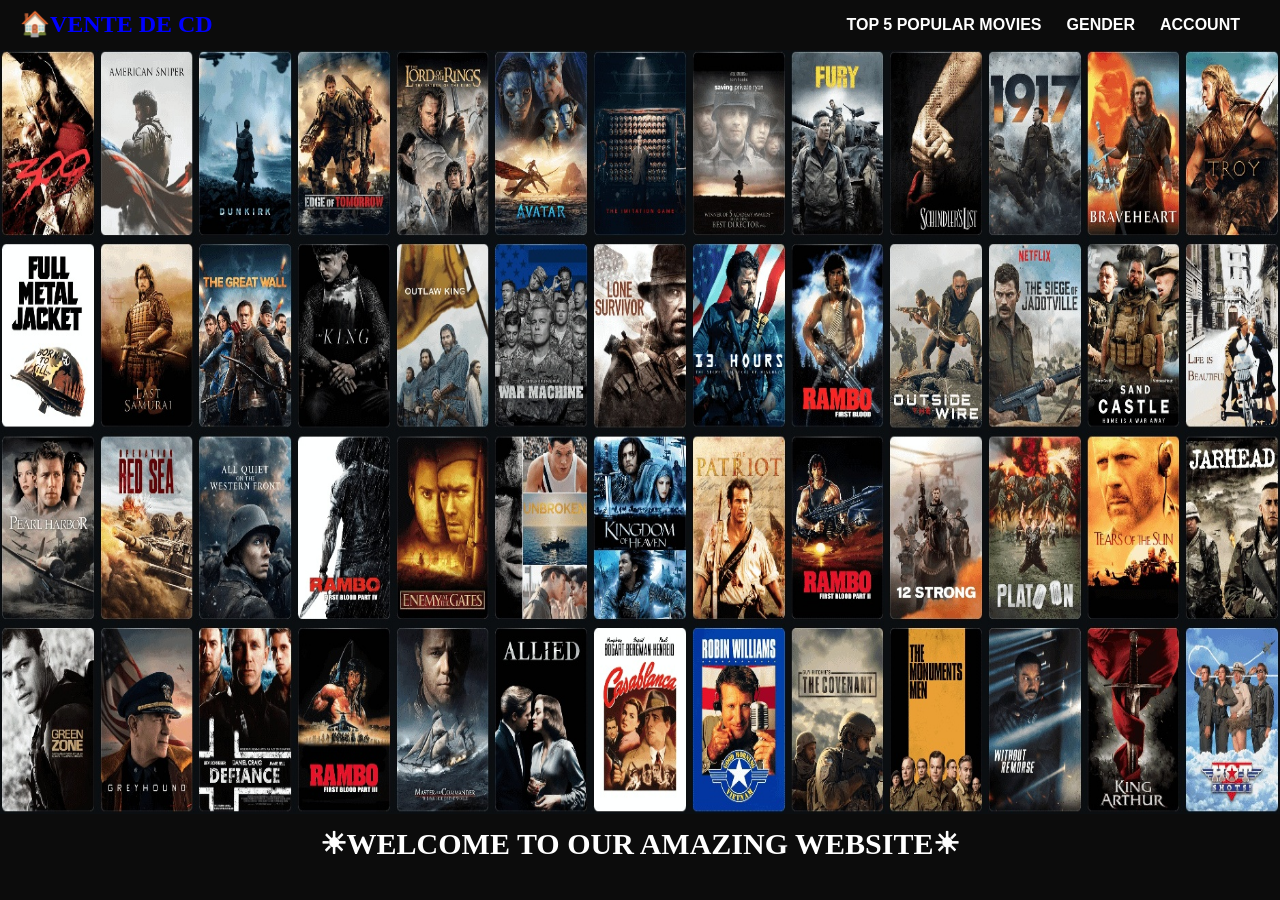
<file: index.html>
<!DOCTYPE html>
<html lang="en">

<head>
    <meta charset="UTF-8">
    <meta name="viewport" content="width=device-width, initial-scale=1.0">
    <title>Page d'accuiel</title>
    <link rel="stylesheet" href="css/in.css">
</head>

<body>
    <header>
        <a href="index.html" class="home">&#x1F3E0;vente de cd</a>
        <nav>
            <ul type="none">
                <div class="toggle">
                    <div class="menu_toggle">&#9776;</div>
                    <div class="men">
                        <p><a href="top 10.html">Top 10 popular movies</a></p>
                        <p><a href="account.html">account</a></p>
                        <div class="gend">
                            <a class="none">gender</a>
                            <div class="resp_menu">
                                <p><a href="romantic.html">romantic</a></p>
                                <p><a href="drama.html">Drama</a></p>
                                <p><a href="Gender.html">Action</a></p>
                            </div>
                        </div>
                    </div>
                </div>
                <div class="list">
                    <div class="link_width">
                        <li><a href="top 10.html">Top 5 popular movies</a></li>
                    </div>
                    <div id="gender">
                        <li class="link_width"><span>gender</span></li>
                        <nav class="dropdown_menu" id="menu">
                            <ul>
                                <li><a href="romantic.html">Romantic</a></li>
                            </ul>
                            <ul>
                                <li><a href="drama.html">Drama</a></li>
                            </ul>
                            <ul>
                                <li><a href="Gender.html">Action</a></li>
                            </ul>
                        </nav>
                    </div>
                    <div class="link_width">
                        <li><a href="account.html">account</a></li>
                    </div>
                </div>
            </ul>
        </nav>
    </header>
    <img src="photo/list-of-all-war-movies-ever-released-01.jpeg" class="photo" alt="photo">
    <footer>
        <div class="base_title">
            <p>&#9728;welcome to our amazing website&#9728;</p>
        </div>
    </footer>
</body>

</html>
</file>
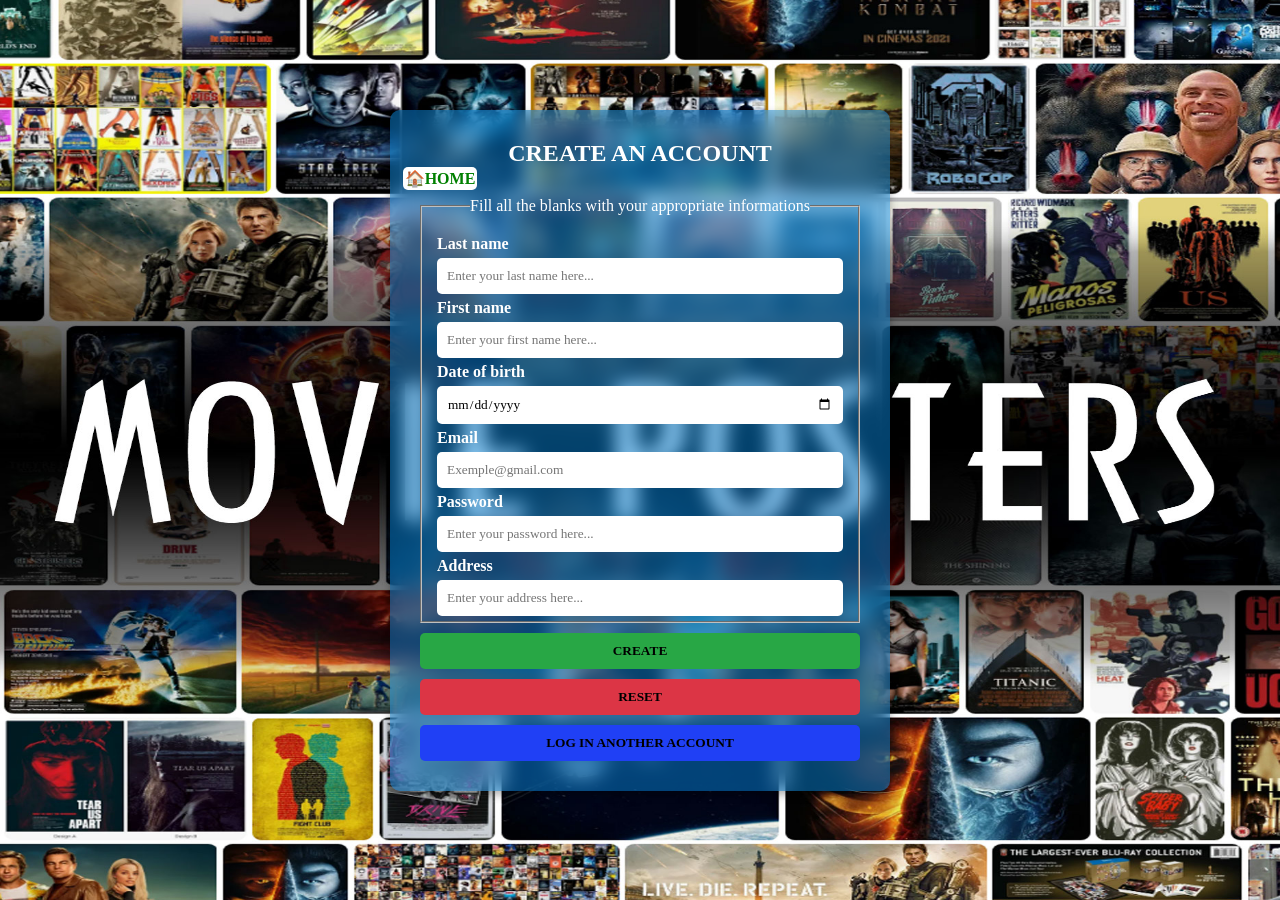
<file: account.html>
<!DOCTYPE html>
<html lang="en">

<head>
    <meta charset="UTF-8">
    <meta name="viewport" content="width=device-width, initial-scale=1.0">
    <title>ACCOUNT</title>
    <link rel="stylesheet" href="css/account.css">
</head>

<body>
    <a href="index.html" class="home">&#x1F3E0;HOME</a>
    <div class="container">
        <p>CREATE AN ACCOUNT</p>
        <form id="form" action="" method="post">
            <fieldset>
                <legend>Fill all the blanks with your appropriate informations</legend>
                <div class="input-group">
                    <label for="nom">Last name</label>
                    <input type="text" id="nom" name="nom" placeholder="Enter your last name here..." required>
                </div>
                <div class="input-group">
                    <label for="prenom">First name</label>
                    <input type="text" id="prenom" name="prenom" placeholder="Enter your first name here..." required>
                </div>
                <div class="input-group">
                    <label for="date">Date of birth</label>
                    <input type="date" id="date" name="date" required>
                </div>
                <div class="input-group">
                    <label for="email">Email</label>
                    <input type="email" id="email" name="email" placeholder="Exemple@gmail.com" required>
                    <span class="error-message" id="email-error"></span>
                </div>
                <div class="input-group">
                    <label for="password">Password</label>
                    <input type="password" name="password" placeholder="Enter your password here..." required>
                </div>
                <div class="input-group">
                    <label for="adresse">Address</label>
                    <input type="text" id="adresse" name="adresse" placeholder="Enter your address here..." required>
                </div>
            </fieldset>
            <div class="button-group">
                <button type="submit">Create</button>
                <button type="reset" class="reset-btn">Reset</button>
                <button type="button">Log in another account</button>
            </div>
        </form>
    </div>
    <div class="photo"><img src="photo/movie-posters.jpg" alt="" class="background_image"></div>
    <script src="javascript/account.js"></script>
</body>

</html>
</file>
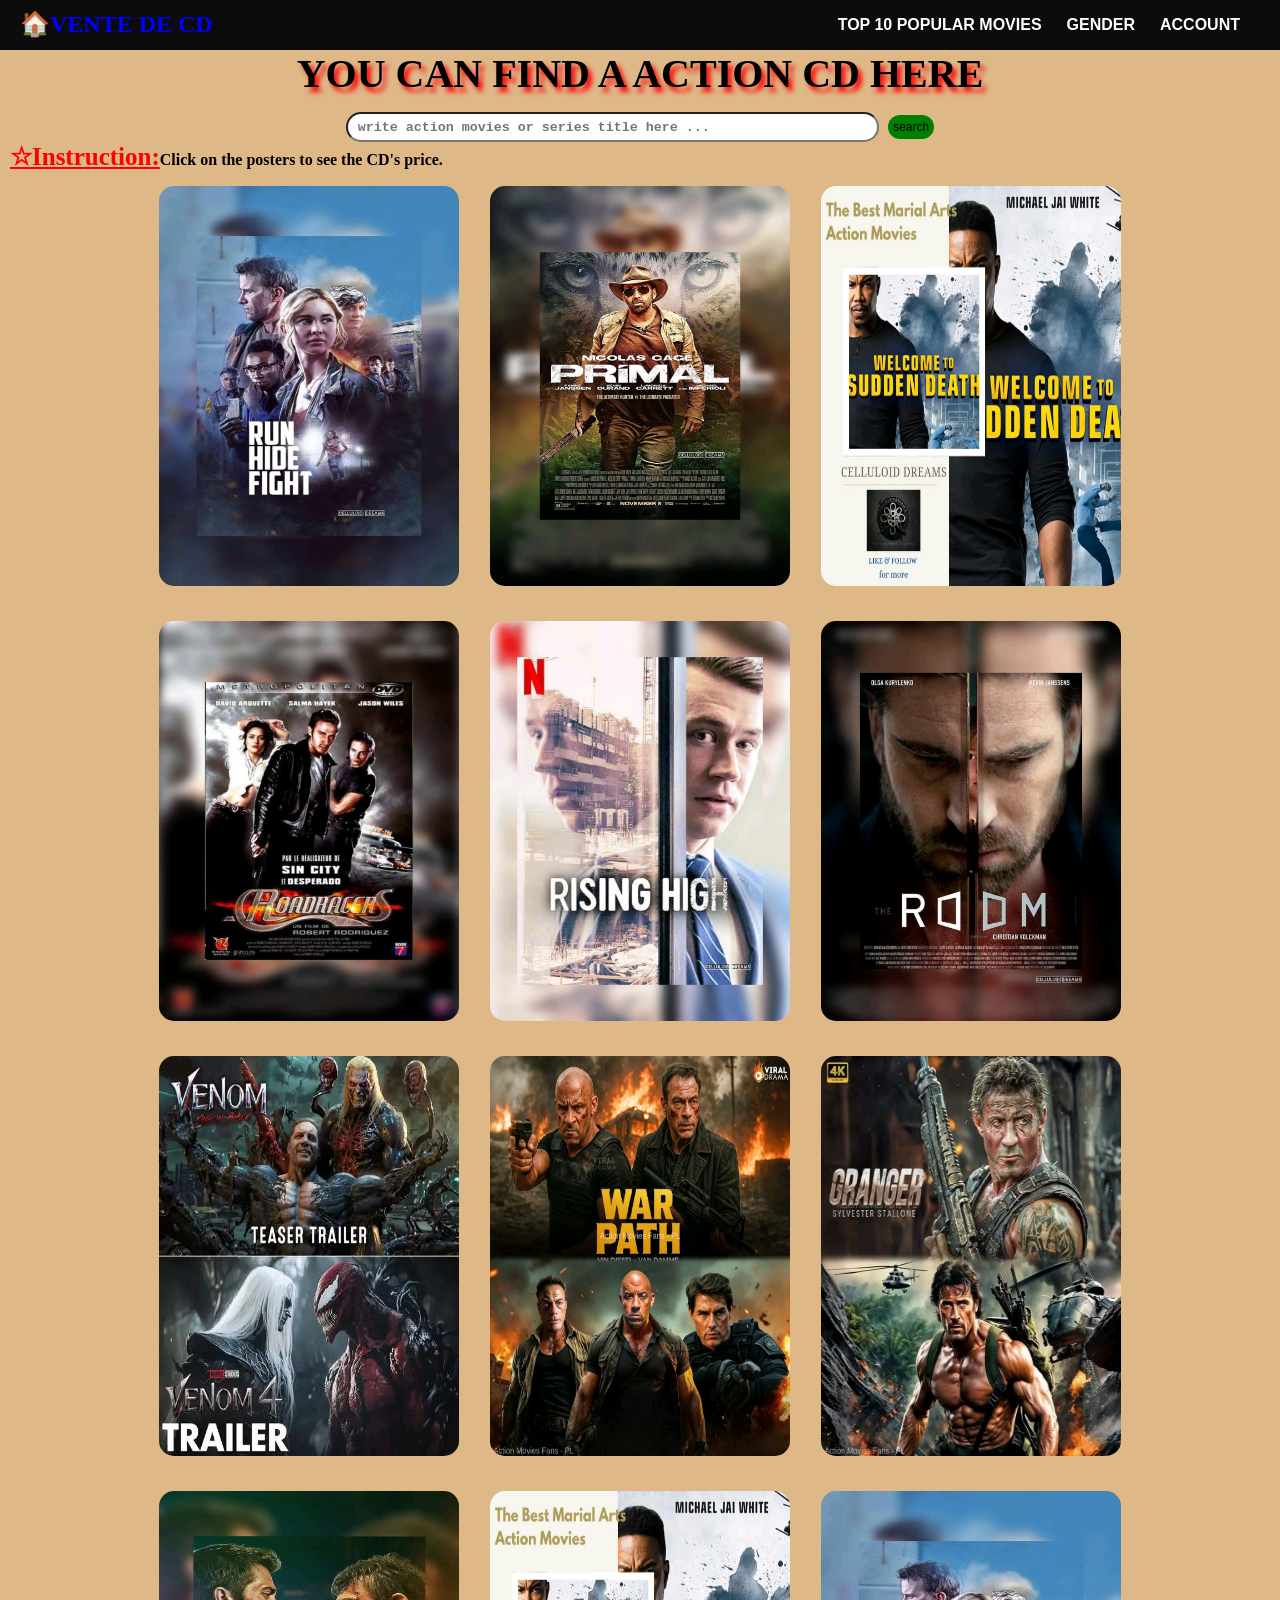
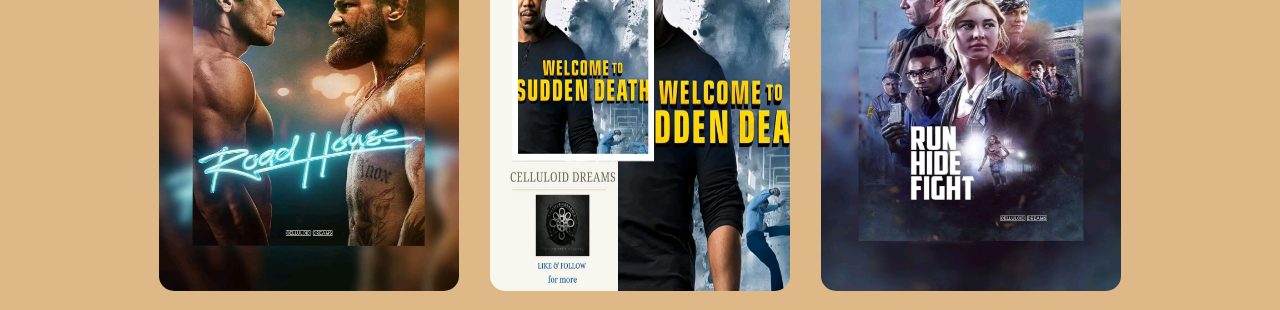
<file: Action.html>
<!DOCTYPE html>
<html lang="en">
<head>
    <meta charset="UTF-8">
    <meta name="viewport" content="width=device-width, initial-scale=1.0">
    <title>romantic</title>
    <link rel="stylesheet" href="css/romantic.css">
    <link rel="stylesheet" href="css/action.css">
</head>
    <body>
        <header>
            <a href="index.html" class="home">&#x1F3E0;vente de cd</a>
            <nav>
                <ul type="none">
                    <div class="toggle">
                        <div class="menu_toggle">&#9776;</div>
                        <div class="men">
                            <p><a href="top 10.html">Top 10 popular movies</a></p>
                            <p><a href="account.html">account</a></p>
                            <div class="gend">
                                <a><span>gender</span></a>
                                <div class="resp_menu">
                                    <p><a href="romantic.html">romantic</a></p>
                                    <p><a href="drama.html">Drama</a></p>
                                    <p><a href="Action.html">Action</a></p>
                                </div>
                            </div>
                        </div>
                    </div>
                    <div class="list">
                        <div class="link_width">
                            <li><a href="top 10.html">Top 10 popular movies</a></li>
                        </div>
                        <div id="gender">
                            <li class="link_width"><span>gender</span></li>
                            <nav class="dropdown_menu" id="menu">
                                <ul>
                                    <li><a href="romantic.html">Romantic</a></li>
                                </ul>
                                <ul>
                                    <li><a href="drama.html">Drama</a></li>
                                </ul>
                                <ul>
                                    <li><a href="Action.html">Action</a></li>
                                </ul>
                            </nav>
                        </div>
                        <div class="link_width">
                            <li><a href="account.html">account</a></li>
                        </div>
                    </div>
                </ul>
            </nav>
        </header>
        <p class="romantic">you can find a action cd here</p>
        <div class="search"><input type="search" value="" placeholder="write action movies or series title here ...">
            <button type="submit" class="search_button">search</button>
        </div>
        <p class="image_click"><span class="instruction">&#9734;Instruction:</span>Click on the posters to see the CD's price.</p>
        <div class="container">
            <div class="photo">
                <div class="image_list">
                    <a href="price"><img src="photo/action1.jpg" alt="posters" class="img-item"></a>
                    <a href="price"><img src="photo/action2.jpg" alt="posters" class="img-item"></a>
                    <a href="price"><img src="photo/action3.jpg" alt="posters" class="img-item"></a>
                    <a href="price"><img src="photo/action4.jpg" alt="posters" class="img-item"></a>
                    <a href="price"><img src="photo/action5.jpg" alt="posters" class="img-item"></a>
                    <a href="price"><img src="photo/action6.jpg" alt="posters" class="img-item"></a>
                    <a href="price"><img src="photo/action7.jpg" alt="posters" class="img-item"></a>
                    <a href="price"><img src="photo/action8.jpg" alt="posters" class="img-item"></a>
                    <a href="price"><img src="photo/action9.jpg" alt="posters" class="img-item"></a>
                    <a href="price"><img src="photo/action10.jpg" alt="posters" class="img-item"></a>
                    <a href="price"><img src="photo/action3.jpg" alt="posters" class="img-item"></a>
                    <a href="price"><img src="photo/action1.jpg" alt="posters" class="img-item"></a>
                </div>
            </div>
        </div>
    </body>
</html>
</file>
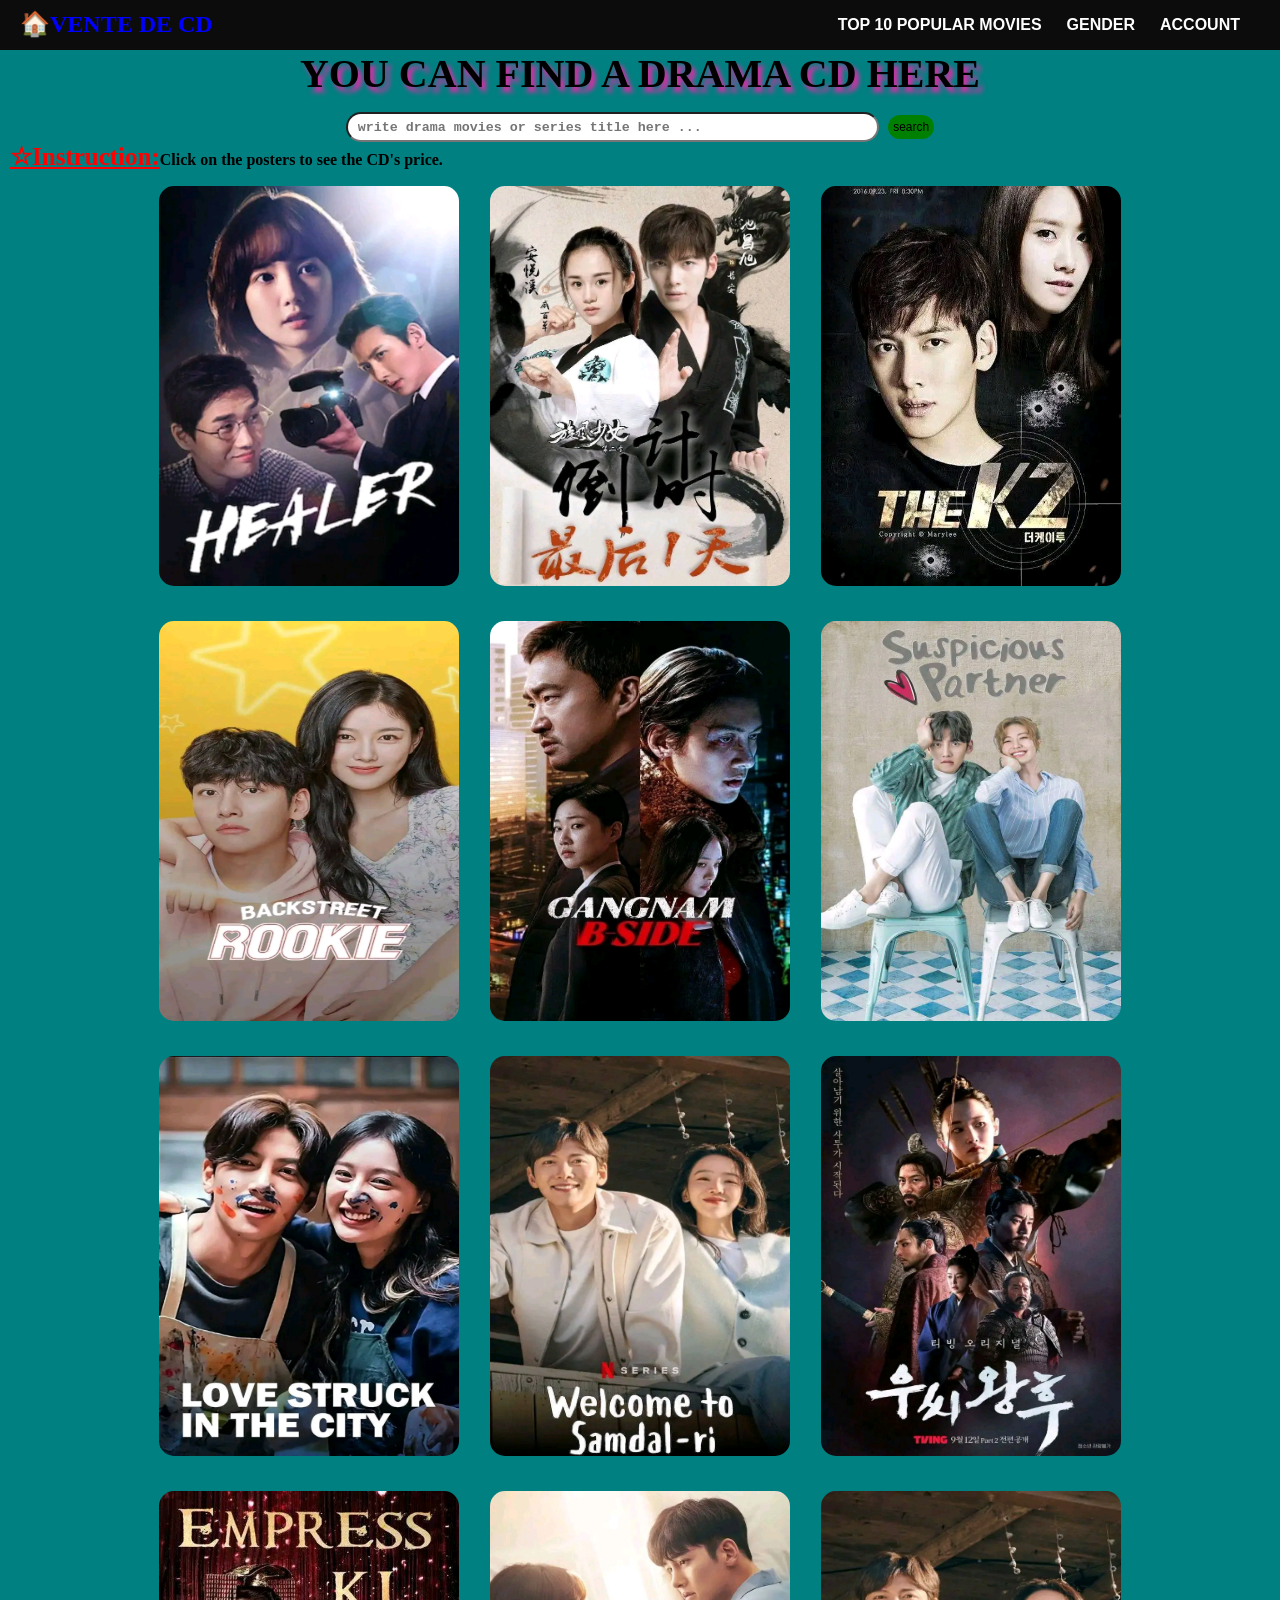
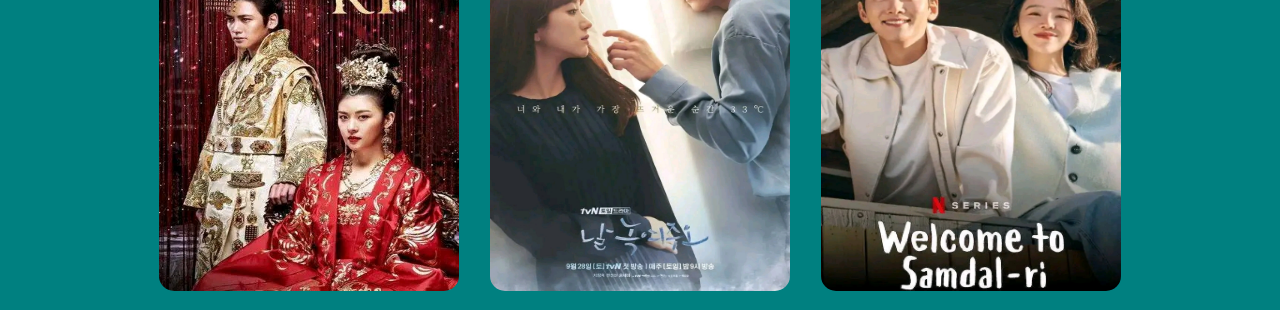
<file: drama.html>
<!DOCTYPE html>
<html lang="en">

<head>
    <meta charset="UTF-8">
    <meta name="viewport" content="width=device-width, initial-scale=1.0">
    <title>Drama movies</title>
    <link rel="stylesheet" href="css/romantic.css">
    <link rel="stylesheet" href="css/drama.css">
</head>

<body>
    <header>
        <a href="index.html" class="home">&#x1F3E0;vente de cd</a>
        <nav>
            <ul type="none">
                <div class="toggle">
                    <div class="menu_toggle">&#9776;</div>
                    <div class="men">
                        <p><a href="top 10.html">Top 10 popular movies</a></p>
                        <p><a href="account.html">account</a></p>
                        <div class="gend">
                            <a><span>gender</span></a>
                            <div class="resp_menu">
                                <p><a href="romantic.html">romantic</a></p>
                                <p><a href="drama.html">Drama</a></p>
                                <p><a href="Action.html">Action</a></p>
                            </div>
                        </div>
                    </div>
                </div>
                <div class="list">
                    <div class="link_width">
                        <li><a href="top 10.html">Top 10 popular movies</a></li>
                    </div>
                    <div id="gender">
                        <li class="link_width"><span>gender</span></li>
                        <nav class="dropdown_menu" id="menu">
                            <ul>
                                <li><a href="romantic.html">Romantic</a></li>
                            </ul>
                            <ul>
                                <li><a href="drama.html">Drama</a></li>
                            </ul>
                            <ul>
                                <li><a href="Action.html">Action</a></li>
                            </ul>
                        </nav>
                    </div>
                    <div class="link_width">
                        <li><a href="account.html">account</a></li>
                    </div>
                </div>
            </ul>
        </nav>
    </header>
    <p class="romantic">you can find a drama cd here</p>
    <div class="search"><input type="search" value="" placeholder="write drama movies or series title here ...">
        <button type="submit" class="search_button">search</button>
    </div>
    <p class="image_click"><span class="instruction">&#9734;Instruction:</span>Click on the posters to see the CD's price.</p>
    <div class="container">
        <div class="photo">
            <div class="image_list">
                <a href="price"><img src="photo/drama1.jpg" alt="posters" class="img-item"></a>
                <a href="price"><img src="photo/drama2.jpg" alt="posters" class="img-item"></a>
                <a href="price"><img src="photo/drama3.jpg" alt="posters" class="img-item"></a>
                <a href="price"><img src="photo/drama4.jpg" alt="posters" class="img-item"></a>
                <a href="price"><img src="photo/drama5.jpg" alt="posters" class="img-item"></a>
                <a href="price"><img src="photo/drama6.jpg" alt="posters" class="img-item"></a>
                <a href="price"><img src="photo/drama7.jpg" alt="posters" class="img-item"></a>
                <a href="price"><img src="photo/drama8.jpg" alt="posters" class="img-item"></a>
                <a href="price"><img src="photo/drama9.jpg" alt="posters" class="img-item"></a>
                <a href="price"><img src="photo/drama10.jpg" alt="posters" class="img-item"></a>
                <a href="price"><img src="photo/drama11.jpg" alt="posters" class="img-item"></a>
                <a href="price"><img src="photo/drama8.jpg" alt="posters" class="img-item"></a>
            </div>
        </div>
    </div>
</body>

</html>
</file>
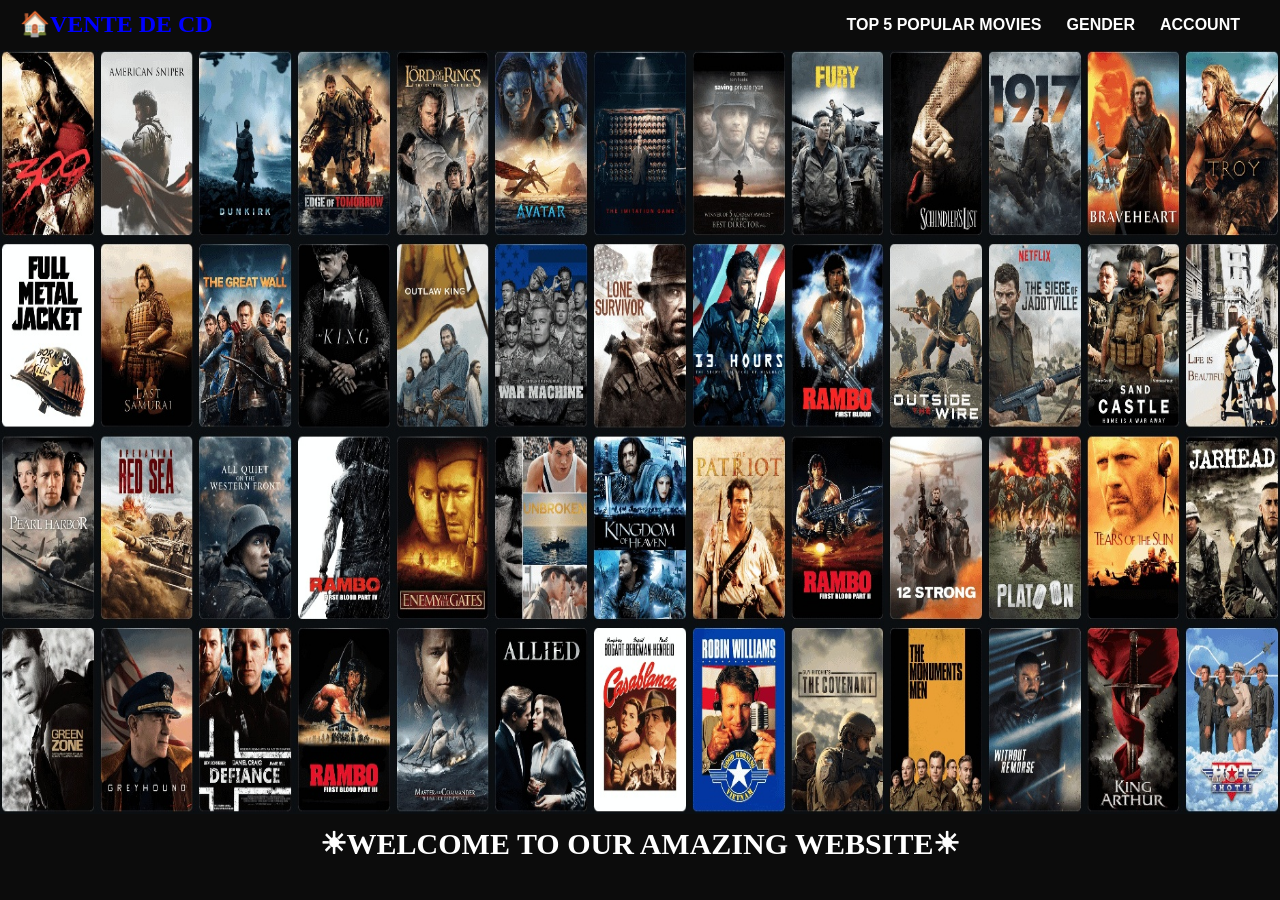
<file: in.html>
<!DOCTYPE html>
<html lang="en">

<head>
    <meta charset="UTF-8">
    <meta name="viewport" content="width=device-width, initial-scale=1.0">
    <title>Page d'accuiel</title>
    <link rel="stylesheet" href="css/in.css">
</head>

<body>
    <header>
        <a href="in.html" class="home">&#x1F3E0;vente de cd</a>
        <nav>
            <ul type="none">
                <div class="toggle">
                    <div class="menu_toggle">&#9776;</div>
                    <div class="men">
                        <p><a href="top 10.html">Top 10 popular movies</a></p>
                        <p><a href="account.html">account</a></p>
                        <div class="gend">
                            <a class="none">gender</a>
                            <div class="resp_menu">
                                <p><a href="romantic.html">romantic</a></p>
                                <p><a href="drama.html">Drama</a></p>
                                <p><a href="Gender.html">Action</a></p>
                            </div>
                        </div>
                    </div>
                </div>
                <div class="list">
                    <div class="link_width">
                        <li><a href="top 10.html">Top 5 popular movies</a></li>
                    </div>
                    <div id="gender">
                        <li class="link_width"><span>gender</span></li>
                        <nav class="dropdown_menu" id="menu">
                            <ul>
                                <li><a href="romantic.html">Romantic</a></li>
                            </ul>
                            <ul>
                                <li><a href="drama.html">Drama</a></li>
                            </ul>
                            <ul>
                                <li><a href="Gender.html">Action</a></li>
                            </ul>
                        </nav>
                    </div>
                    <div class="link_width">
                        <li><a href="account.html">account</a></li>
                    </div>
                </div>
            </ul>
        </nav>
    </header>
    <img src="photo/list-of-all-war-movies-ever-released-01.jpeg" class="photo" alt="photo">
    <footer>
        <div class="base_title">
            <p>&#9728;welcome to our amazing website&#9728;</p>
        </div>
    </footer>
</body>

</html>
</file>
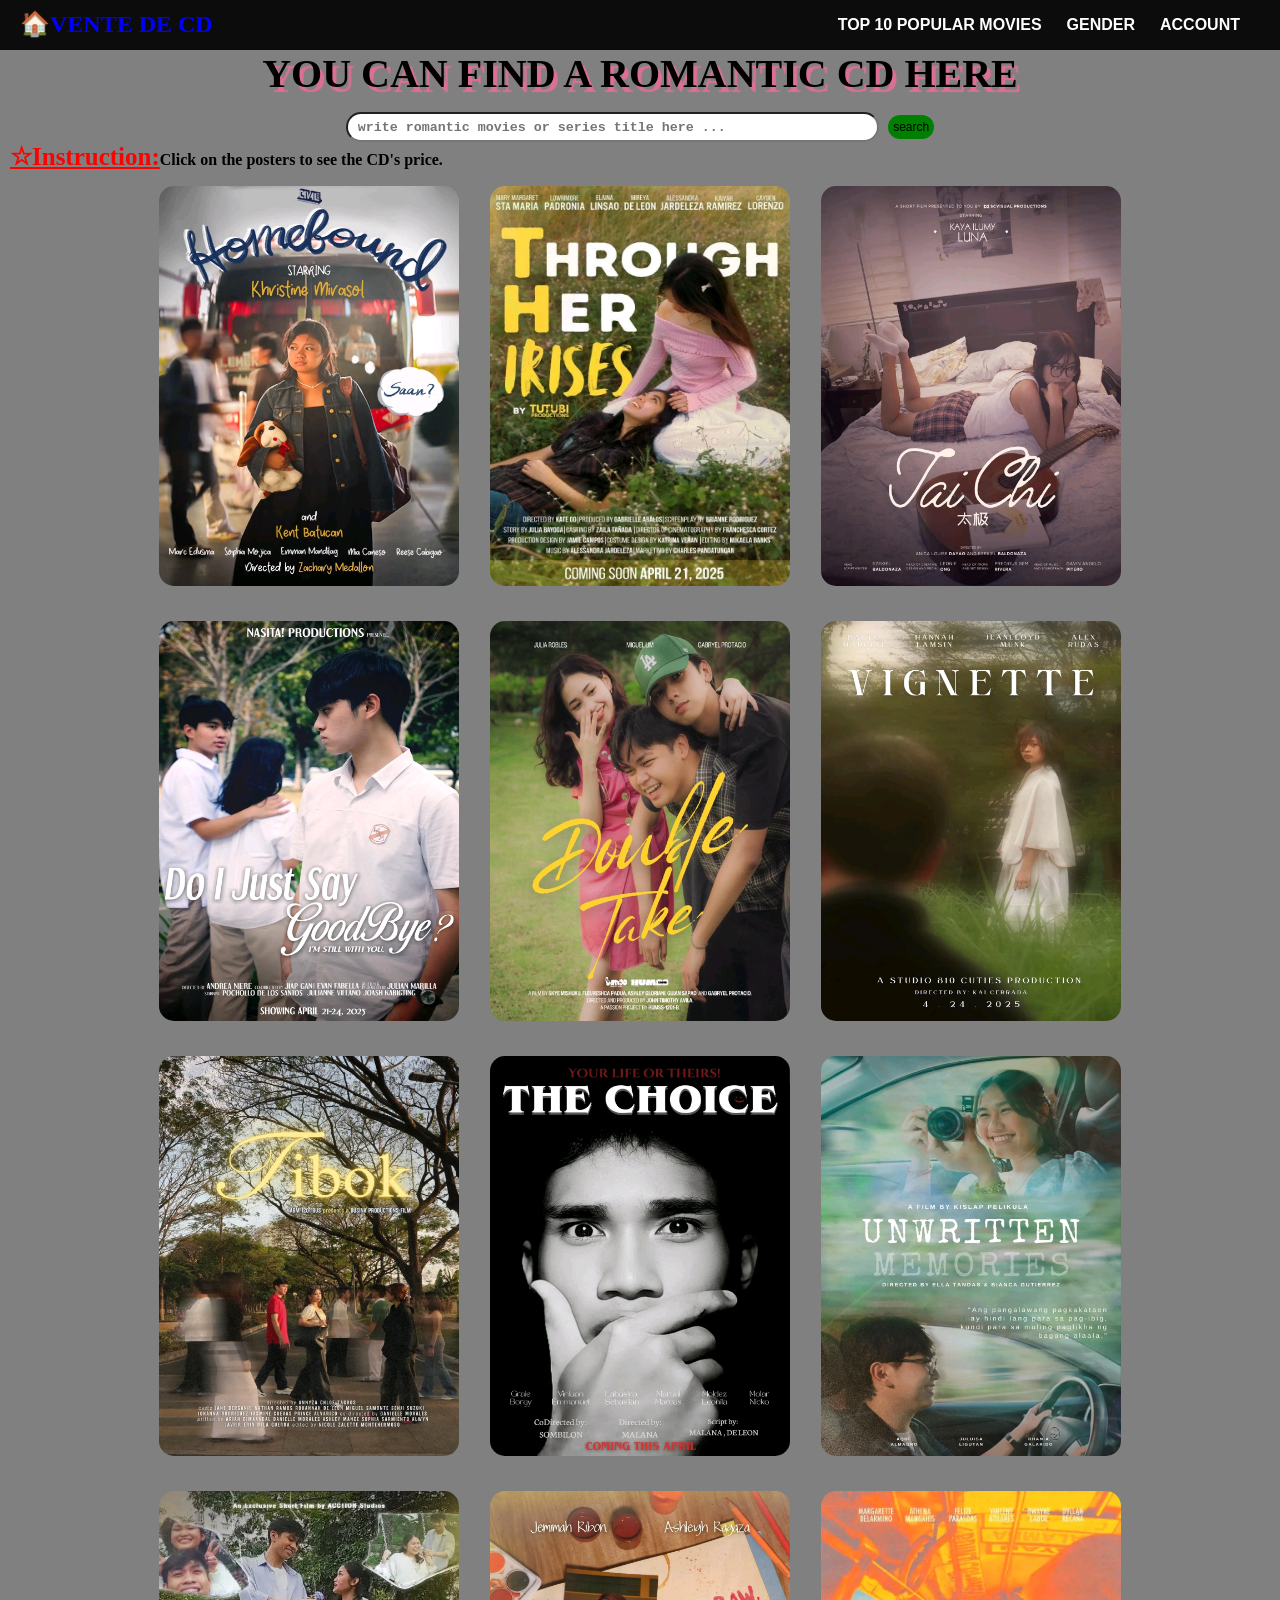
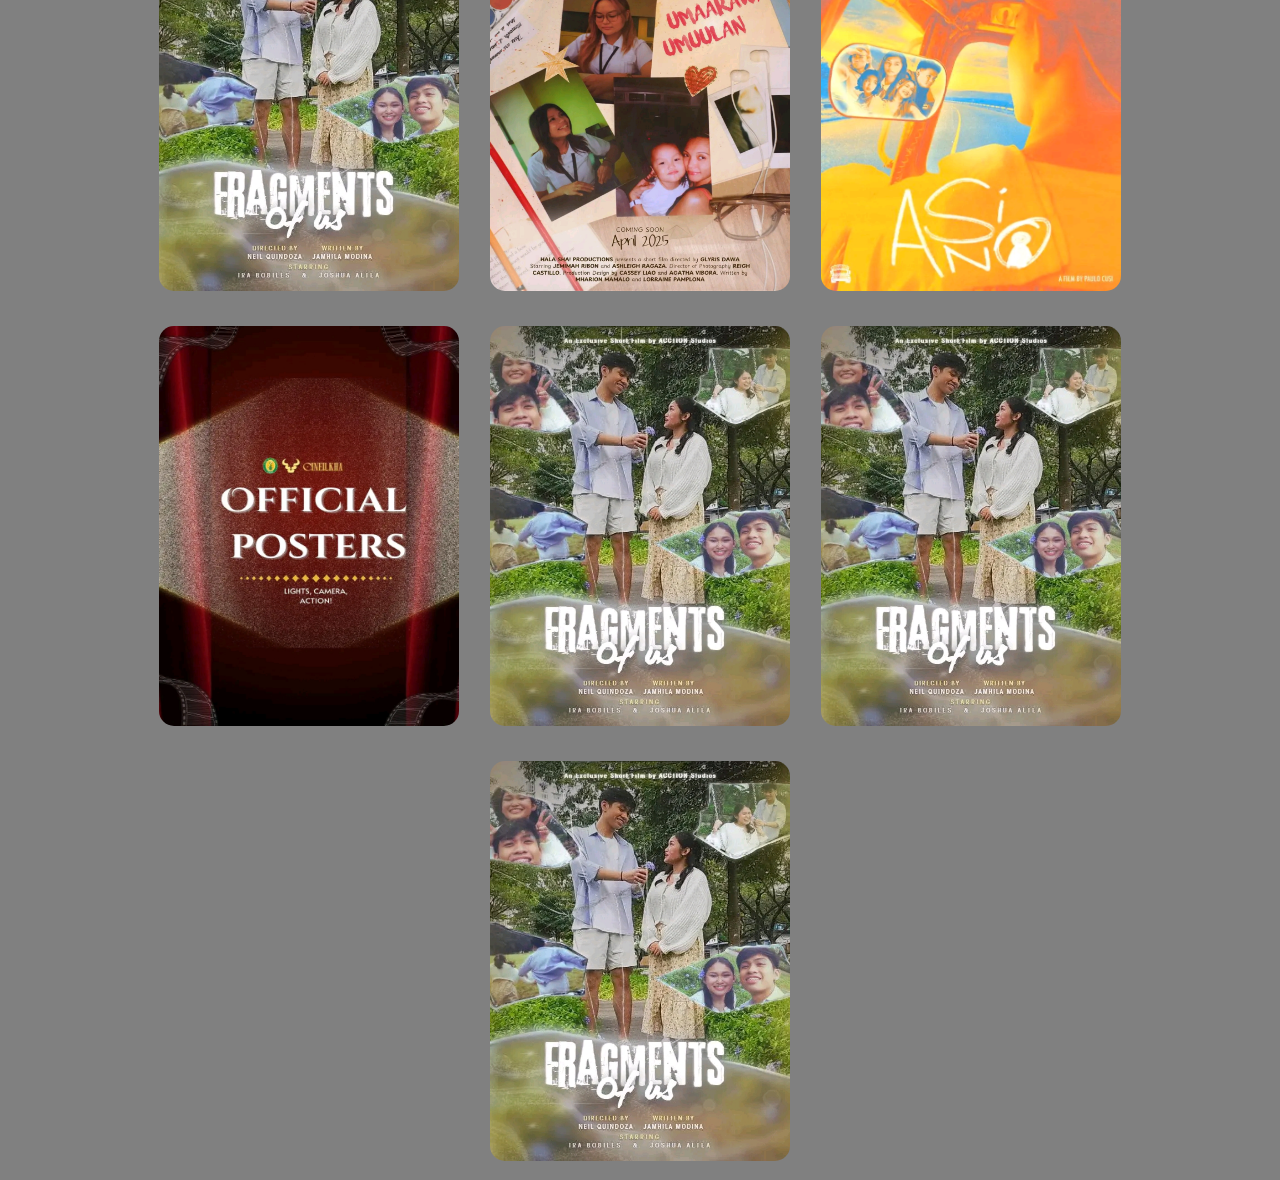
<file: romantic.html>
<!DOCTYPE html>
<html lang="en">

<head>
    <meta charset="UTF-8">
    <meta name="viewport" content="width=device-width, initial-scale=1.0">
    <title>Romantic</title>
    <link rel="stylesheet" href="css/romantic.css">
</head>

<body>
    <header>
        <a href="index.html" class="home">&#x1F3E0;vente de cd</a>
        <nav>
            <ul type="none">
                <div class="toggle">
                    <div class="menu_toggle">&#9776;</div>
                    <div class="men">
                        <p><a href="top 10.html">Top 10 popular movies</a></p>
                        <p><a href="account.html">account</a></p>
                        <div class="gend">
                            <a><span>gender</span></a>
                            <div class="resp_menu">
                                <p><a href="romantic.html">romantic</a></p>
                                <p><a href="drama.html">Drama</a></p>
                                <p><a href="Action.html">Action</a></p>
                            </div>
                        </div>
                    </div>
                </div>
                <div class="list">
                    <div class="link_width">
                        <li><a href="top 10.html">Top 10 popular movies</a></li>
                    </div>
                    <div id="gender">
                        <li class="link_width"><span>gender</span></li>
                        <nav class="dropdown_menu" id="menu">
                            <ul>
                                <li><a href="romantic.html">Romantic</a></li>
                            </ul>
                            <ul>
                                <li><a href="drama.html">Drama</a></li>
                            </ul>
                            <ul>
                                <li><a href="Action.html">Action</a></li>
                            </ul>
                        </nav>
                    </div>
                    <div class="link_width">
                        <li><a href="account.html">account</a></li>
                    </div>
                </div>
            </ul>
        </nav>
    </header>
    <p class="romantic">you can find a romantic CD here</p>
    <div class="search"><input type="search" value="" placeholder="write romantic movies or series title here ...">
        <button type="submit" class="search_button">search</button>
    </div>
    <p class="image_click"><span class="instruction">&#9734;Instruction:</span>Click on the posters to see the CD's
        price.</p>
    <div class="container">
        <div class="photo">
            <div class="image_list">
                <a href="price"><img src="photo/romantic1.jpg" alt="posters" class="img-item"></a>
                <a href="price"><img src="photo/romantic2.jpg" alt="posters" class="img-item"></a>
                <a href="price"><img src="photo/romantic3.jpg" alt="posters" class="img-item"></a>
                <a href="price"><img src="photo/romantic4.jpg" alt="posters" class="img-item"></a>
                <a href="price"><img src="photo/romantic5.jpg" alt="posters" class="img-item"></a>
                <a href="price"><img src="photo/romantic6.jpg" alt="posters" class="img-item"></a>
                <a href="price"><img src="photo/romantic7.jpg" alt="posters" class="img-item"></a>
                <a href="price"><img src="photo/romantic8.jpg" alt="posters" class="img-item"></a>
                <a href="price"><img src="photo/romantic9.jpg" alt="posters" class="img-item"></a>
                <a href="price"><img src="photo/romantic10.jpg" alt="posters" class="img-item"></a>
                <a href="price"><img src="photo/romantic11.jpg" alt="posters" class="img-item"></a>
                <a href="price"><img src="photo/romantic12.jpg" alt="posters" class="img-item"></a>
                <a href="price"><img src="photo/romantic13.jpg" alt="posters" class="img-item"></a>
                <a href="price"><img src="photo/romantic10.jpg" alt="posters" class="img-item"></a>
                <a href="price"><img src="photo/romantic10.jpg" alt="posters" class="img-item"></a>
                <a href="price"><img src="photo/romantic10.jpg" alt="posters" class="img-item"></a>
            </div>
        </div>
    </div>
</body>

</html>
</file>
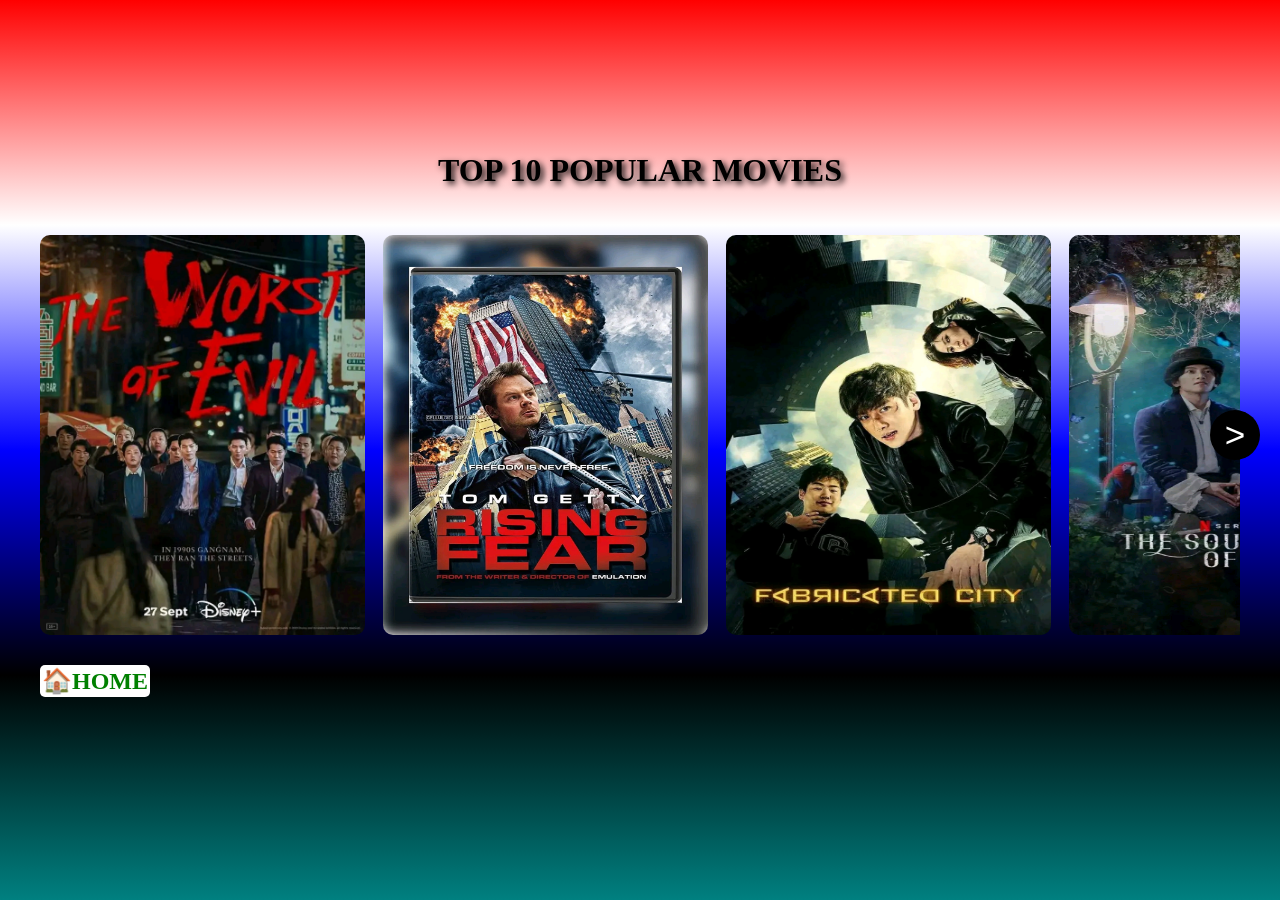
<file: top 10.html>
<!DOCTYPE html>
<html lang="en">

<head>
    <meta charset="UTF-8">
    <meta name="viewport" content="width=device-width, initial-scale=1.0">
    <title>top 10 popular movies</title>
    <link rel="stylesheet" href="css/top.css">
    <script src="javascript/top.js" defer></script>
</head>

<body>
    <div class="top_title">
        <p>top 10 popular movies</p>
    </div>
    <div class="container">
        <div class="slider-wrapper">
            <button id="prev-slide" class="slide-btn">&lt;</button>
            <div class="image-list">
                <img src="photo/Top1.jpg" alt="photo" class="img-item">
                <img src="photo/Top2.jpg" alt="photo" class="img-item">
                <img src="photo/Top3.jpg" alt="photo" class="img-item">
                <img src="photo/Top4.jpg" alt="photo" class="img-item">
                <img src="photo/Top5.jpg" alt="photo" class="img-item">
                <img src="photo/Top6.jpg" alt="photo" class="img-item">
                <img src="photo/Top7.jpg" alt="photo" class="img-item">
                <img src="photo/Top8.jpg" alt="photo" class="img-item">
                <img src="photo/Top9.jpg" alt="photo" class="img-item">
                <img src="photo/Top10.jpg" alt="photo" class="img-item">
            </div>
            <button id="next-slide" class="slide-btn">&gt;</button>
        </div>
        <a href="index.html" class="home">&#x1F3E0;Home</a>
    </div>

</html>
</file>
<file: css/in.css>
*{
    padding: 0;
    margin: 0;
    box-sizing: border-box;
}

body{
    background-color: rgb(12, 12, 12);
}

.men{
    display: none;
    border-radius: 0px 0px 10px 10px;
    background: linear-gradient(rgb(12, 12, 12),rgb(59, 58, 58),gray);
}

.resp_menu{
    display: none;
}

header{
    background-color: rgb(12, 12, 12);
    width: 100%;
    height: 50px;
    align-content: center;
}

.menu_toggle{
    display: none;
}

header .home{
    position: absolute;
    margin-left: 20px;
    color: blue!important;
    text-decoration: none;
    text-transform: uppercase;
    font-family: 'Qwitcher Grypen',cursive;
    font-weight: bold;
    font-size: 1.5em;
}

nav{
    align-content: center;
    height: 30px;
}

nav ul li{
    text-decoration: none;
    font-family: Arial, Helvetica, sans-serif;
    font-weight: bold;
    text-transform: uppercase;
    padding: 0px 5px;
}

li span{
    color: white;
    padding: 0px 0px 6px 0px;
}

li span:hover{
    color: gray;
    cursor: pointer;
}

nav .dropdown_menu{
    position: absolute;
    text-align: center;
    height: fit-content;
    position: fixed;
    margin: 5px 0px;
    display: none;
}

nav #menu{
    float: left;
}

.dropdown_menu ul{
    list-style: none;
    padding: 5px 0px;
    margin-top: 2px;
    font-weight: bold;
    font-family: Arial, Helvetica, sans-serif;
    font-size: 14px;
    text-transform: uppercase;
}

.list{
    display: flex;
    float: right;
    margin-right: 20px;
}

.list li a{
    text-decoration: none
}

.link_width li{
    margin-right: 15px;
    margin-left: 15px;
}

.link_width li a{
    color: white;
}

.link_width li a:hover{
    color: gray;
}

#gender a{
    color: white;
    border-radius: 10px;
    padding: 5px 5px 5px 5px;
}

#gender a:hover{
    color: gray;
}

#gender .dropdown_menu{
    display: none;
    background: linear-gradient(rgb(12, 12, 12),rgb(59, 58, 58),gray);
    border-radius: 5px;
    backdrop-filter: blur(50px);
    border: none;
    padding-bottom: 5px;
}

#gender:hover .dropdown_menu{
    display: list-item;
    position: absolute;
}

.photo{
    width: 100%;
    height: 84.9vh;
}

footer .base_title p{
    font-weight: bold;
    text-transform: uppercase;
    color: white;
    font-family: 'Qwitcher Grypen',cursive;
    text-align: center;
    align-items: center;
    font-size: 30px;
}

footer{
    background-color: rgb(12, 12, 12);
    width: 100%;
    height: 50px;
    align-content: center;
    position: fixed;
}
/*responsive*/
@media (max-width: 720px) {
    .list .link_width{
        display: none;
    }

    .menu_toggle{
        display: block;
        width: 20px;
        height: 15px;
        font-weight: bold;
        font-size: 25px;
        margin-bottom: 15px;
        cursor: pointer;
        float: right;
        margin-right: 35px;
        color: white;
    }
    .toggle{
        position: relative;
    }

    .men{
        float: right;
        font-family: 'Qwitcher Grypen',cursive;
        font-weight: bold;
        font-size: 20px;
        text-align: center;
        text-transform: uppercase;
        margin-top: 10px;
        padding: 20px 5px 5px 5px;
    }

    .men p:hover{
        color: gray;
        border-radius: 10px;
    }

    a{
        text-decoration: none;
        color: white;
    }

    a:hover{
        color: gray;
    }

    .gend{
        position: relative;
        cursor: pointer;
    }

    .gend:hover .resp_menu{
        display: block;
    }

    .gend:hover .none{
        display: none;
    }


    .toggle:hover .men{
        position: relative;
        display: block;
    }

    footer .base_title p{
        font-size: 25px;
        margin-bottom: 5px;
    }

}
@media (max-width: 630px) {
    header .home{
        font-size: 1.2em;
        margin-top: 2px;
    }

    .menu_toggle{
        font-size: 20px;
        margin-top: 2px;
        margin-right: 20px;
    }

    footer .base_title p{
        font-size: 20px;
        margin-bottom: 4px;
    }

    .men{
        font-size: 15px;
    }
}
</file>
<file: css/account.css>
*{
    box-sizing: border-box;
    margin: 0;
    padding: 0;
    font-family: Georgia, 'Times New Roman', Times, serif;
}

.home{
    position: absolute;
    z-index: 2;
    color: green;
    background: white;
    padding: 2px;
    border-radius: 5px;
    margin-bottom: 34em;
    margin-right: 400px;
    text-decoration: none;
    text-transform: uppercase;
    font-family: 'Qwitcher Grypen',cursive;
    font-weight: bold;
    font-size: 1em;
}

body{
    display: flex;
    justify-content: center;
    align-items: center;
    height: 100vh;
    background: linear-gradient(180deg,#07335c, #077780);
    color: white;
}

.container{
    background: rgba(5, 149, 245, 0.438);
    backdrop-filter: blur(10px);
    padding: 30px;
    border-radius: 10px;
    box-shadow: 0 4px 8px rgba(0, 0, 0, 0.3);
    width: 500px;
    text-align: center;
    z-index: 1;
}

p{
    margin-bottom: 30px;
    font-weight: bold;
    font-size: 1.5em;
    text-transform: uppercase;
}

.input-group{
    margin-bottom: 5px;
    text-align: left;
}

fieldset{
    padding: 20px 15px 0px 15px;
}

label{
    display: block;
    font-weight: bold;
    margin-bottom: 5px;
}

input{
    width: 100%;
    padding: 10px;
    border: none;
    border-radius: 5px;
    transition: 0.3s ease;
    outline: none;
}

input:focus{
    background: rgba(255, 255, 255, 0.2);
}

button{
    width: 100%;
    padding: 10px;
    border: none;
    border-radius: 5px;
    margin-top: 10px;
    cursor: pointer;
    font-weight: bold;
    transition: 0.3s;
}

button[type="submit"]{
    background: #28a745;
    color: black;
    text-transform: uppercase;
}

button[type="submit"]:hover{
    background: #218838;
}

button[type="button"]{
    background: #2040f5;
    color: black;
    text-transform: uppercase;
}

button[type="button"]:hover{
    background: #0026ff;
}

.reset-btn{
    background: #dc3545;
    color: black;
    text-transform: uppercase;
}
.reset-btn:hover{
    background: #c82333;
}

/*Message d'erreur*/
.error-message{
    color: #ff4d4d;
    font-size: 12px;
    display: none;
}

/*background image of the form */
.background_image{
    position: absolute;
    width: 100%;
    height: 100vh;
    background-size: cover;
    background-position: center;
    top: 0;
    left: 0;
    z-index: -4;
}

.photo{
    width: 100%;
    height: 100%;
    position: absolute;
}

.photo .background_image{
    width: 100%;
}

@media (max-width: 550px) {
    .container{
        width: 400px;
    }

    .home{
        margin-right: 300px;
        margin-bottom: 35em;    
    }
}
</file>
<file: css/romantic.css>
* {
    padding: 0;
    margin: 0;
    box-sizing: border-box;
}

body {
    background-color: gray;
}

.men {
    display: none;
    border-radius: 10px;
    border-radius: 0px 0px 10px 10px;
    background: linear-gradient(rgb(12, 12, 12), rgb(59, 58, 58), gray);
    z-index: 1;
}

.resp_menu {
    display: none;
}

header {
    background-color: rgb(12, 12, 12);
    width: 100%;
    height: 50px;
    align-content: center;
}

.menu_toggle {
    display: none;
}

header .home {
    position: absolute;
    margin-left: 20px;
    color: blue !important;
    text-decoration: none;
    text-transform: uppercase;
    font-family: 'Qwitcher Grypen', cursive;
    font-weight: bold;
    font-size: 1.5em;
}

nav {
    align-content: center;
    height: 30px;
}

nav ul li {
    text-decoration: none;
    font-family: Arial, Helvetica, sans-serif;
    font-weight: bold;
    text-transform: uppercase;
    padding: 0px 5px;
}

li span {
    color: white;
    padding: 0px 0px 6px 0px;
}

li span:hover {
    color: gray;
    cursor: pointer;
}

nav .dropdown_menu {
    position: absolute;
    text-align: center;
    height: fit-content;
    position: fixed;
    margin: 5px 0px;
    display: none;
}

nav #menu {
    float: left;
}

.dropdown_menu ul {
    list-style: none;
    padding: 5px 0px;
    margin-top: 2px;
    font-weight: bold;
    font-family: Arial, Helvetica, sans-serif;
    font-size: 14px;
    text-transform: uppercase;
}

.list {
    display: flex;
    float: right;
    margin-right: 20px;
}

.list li a {
    text-decoration: none
}

.link_width li {
    margin-right: 15px;
    margin-left: 15px;
}

.link_width li a {
    color: white;
}

.link_width li a:hover {
    color: gray;
}

#gender a {
    color: white;
    border-radius: 10px;
    padding: 5px 5px 5px 5px;
}

#gender a:hover {
    color: gray;
}

#gender .dropdown_menu {
    display: none;
    background: linear-gradient(rgb(12, 12, 12), rgb(59, 58, 58), gray);
    border-radius: 5px;
    backdrop-filter: blur(50px);
    border: none;
}

#gender:hover .dropdown_menu {
    display: list-item;
    position: absolute;
    z-index: 1;
}

/*search bar*/
.search {
    text-align: center;
    margin-top: 15px;
}

input {
    padding: 0px 10px;
}

.search input {
    width: 40em;
    height: 30px;
    border-radius: 15px;
    border-width: 2px;
}

.search_button {
    font-size: 12px;
    padding: 5px;
    border: none;
    border-radius: 15px;
    margin-left: 5px;
    background: green;
}

.search_button:hover {
    background: rgb(8, 146, 8);
}

input:placeholder-shown {
    font-weight: bold;
    font-family: 'Courier New', Courier, monospace;
    position: relative;
}

.image_click{
    font-weight: bold;
}

.instruction{
    font-size: 25px;
    margin-left: 10px;
    color: red;
    text-decoration: underline;

}

/*photo*/

.container {
    width: 100%;
}

.photo .image_list {
    width: 100%;
    display: flex;
    justify-content: center;
}


.photo .image_list .img-item {
    width: 300px;
    height: 400px;
    margin: 15px 15px;
    border-radius: 15px;
}

.photo .image_list {
    display: flex;
    flex-wrap: wrap;
    gap: 1px;
}

.image_list .img-item:hover {
    transform: translateY(10px);
    transition: 0.5s;
}

.romantic {
    text-align: center;
    text-transform: uppercase;
    font-weight: bold;
    font-family: 'Qwitcher Grypen', cursive;
    font-size: 40px;
    text-shadow: 4px 5px 1px palevioletred;
}

/*responsive*/
@media (max-width: 950px) {
    .romantic{
        font-size: 30px;
    }
}

@media (max-width: 720px) {
    .list .link_width {
        display: none;
    }

    .menu_toggle {
        display: block;
        width: 20px;
        height: 15px;
        font-weight: bold;
        font-size: 25px;
        margin-bottom: 15px;
        cursor: pointer;
        float: right;
        margin-right: 35px;
        color: white;
    }

    .toggle {
        position: relative;
    }

    .men {
        float: right;
        font-family: 'Qwitcher Grypen', cursive;
        font-weight: bold;
        font-size: 20px;
        text-align: center;
        text-transform: uppercase;
        margin-top: 10px;
        padding: 20px 5px 5px 5px;
    }

    a {
        text-decoration: none;
        color: white;
    }

    a:hover {
        color: gray;
    }

    .gend {
        position: relative;
        cursor: pointer;
    }

    .gend:hover .resp_menu {
        display: block;
    }

    .gend:hover a span {
        display: none;
    }

    .toggle:hover .men {
        position: relative;
        display: block;
    }

    .search input {
        width: 35em;
        height: 25px;
        border-radius: 15px;
    }

    .search_button {
        font-size: 10px;
        padding: 5px;
        border: none;
        border-radius: 15px;
        margin-left: 5px;
        background: green;
    }

    .search_button:hover {
        background: rgb(8, 146, 8);
    }

    .romantic{
        font-size: 25px;
    }
}

@media (max-width: 700px) {
    .photo .image_list .img-item {
        width: 350px;
        height: 400px;
        margin: 15px 15px;
        border-radius: 15px;
    }
}

@media (max-width: 630px) {
    header .home {
        font-size: 1.2em;
        margin-top: 2px;
    }

    .menu_toggle {
        font-size: 20px;
        margin-top: 2px;
        margin-right: 20px;
    }

    .men {
        font-size: 15px;
    }

    .search input {
        width: 30em;
        height: 25px;
        border-radius: 15px;
    }

    .romantic{
        font-size: 20px;
    }
}
</file>
<file: css/action.css>
* {
    padding: 0;
    margin: 0;
    box-sizing: border-box;
}

body {
    background-color: burlywood!important;
}

.romantic {
    text-shadow: 4px 5px 5px red!important;
}
</file>
<file: css/drama.css>
* {
    padding: 0;
    margin: 0;
    box-sizing: border-box;
}

body {
    background-color: teal!important;
}

.romantic {
    text-shadow: 4px 5px 5px rgb(233, 40, 168)!important;
}
</file>
<file: css/top.css>
* {
    margin: 0;
    padding: 0;
    box-sizing: border-box;
}

body {
    display: flex;
    align-items: center;
    justify-content: center;
    min-height: 100vh;
    background: linear-gradient(red, white, blue, black, teal);
}

.home {
    position: absolute;
    z-index: 2;
    color: green;
    background: white;
    padding: 2px;
    border-radius: 5px;
    text-decoration: none;
    text-transform: uppercase;
    font-family: 'Qwitcher Grypen', cursive;
    font-weight: bold;
    font-size: 1.5em;
}

.top_title {
    position: absolute;
    z-index: 1;
    margin-bottom: 35em;
    text-transform: uppercase;
    font-family: 'Qwitcher Grypen', cursive;
    font-weight: bold;
}

.top_title p {
    font-size: 2em;
    text-shadow: 3px 3px 6px black;
}

.container {
    max-width: 1200px;
    width: 95%;
}

.slider-wrapper {
    position: relative;
}

.slider-wrapper .slide-btn {
    position: absolute;
    top: 50%;
    height: 50px;
    width: 50px;
    color: white;
    border: none;
    outline: none;
    background: black;
    font-size: 2.2rem;
    cursor: pointer;
    border-radius: 50%;
    transform: translateY(-50%);
}

.slider-wrapper .slide-btn:hover {
    background: gray;
}

.slider-wrapper #prev-slide {
    left: -20px;
    display: none;
}

.slider-wrapper #next-slide {
    right: -20px;
}

.slider-wrapper .image-list {
    display: grid;
    gap: 18px;
    font-size: 0;
    margin-bottom: 30px;
    overflow-x: auto;
    grid-template-columns: repeat(10, 1fr);
}

.slider-wrapper .image-list .img-item {
    width: 325px;
    height: 400px;
    border-radius: 10px;
    /*object-fit: cover;*/
}

/* styles for mobile and tablets */

@media (max-width: 500px) {
    .slider-wrapper .image-list .img-item {
        width: 350px;
        height: 400px;
    }

    .slider-wrapper .image-list {
        gap: 5px;
    }

}


@media (max-width: 475px) {
    .slider-wrapper .image-list {
        gap: 10px;
        margin-bottom: 15px;
    }

    .slider-wrapper .image-list .img-item {
        width: 426px;
        height: 400px;
    }
}
</file>
